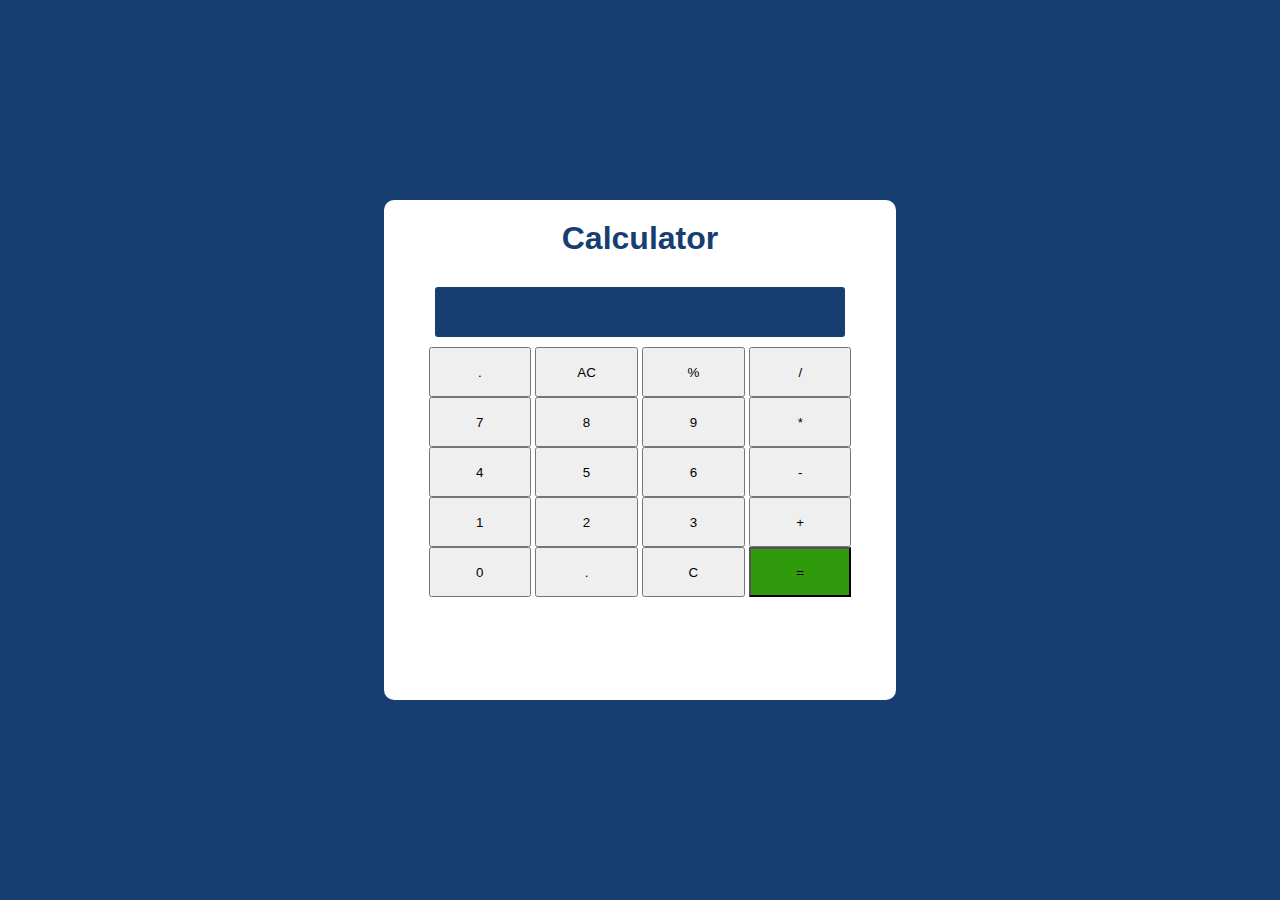
<file: Calculator/index.html>
<!DOCTYPE html>
<html lang="en">
<head>
    <meta charset="UTF-8">
    <meta name="viewport" content="width=device-width, initial-scale=1.0">
    <link rel="stylesheet" href="style.css">
    <title>Calculator</title>
</head>
<body>
    <div class="app">
        <h1>Calculator</h1>
        <input type="text" id="display">
        <div class="buttons">
            <div class="row">
                <button>.</button>
                <button>AC</button>
                <button>%</button>
                <button>/</button>
            </div>
            <div class="row">
                <button>7</button>
                <button>8</button>
                <button>9</button>
                <button>*</button>
            </div>
            <div class="row">
                <button>4</button>
                <button>5</button>
                <button>6</button>
                <button>-</button>
            </div>
            <div class="row">
                <button>1</button>
                <button>2</button>
                <button>3</button>
                <button>+</button>
            </div>
            <div class="row">
                <button>0</button>
                <button>.</button>
                <button>C</button>
                <button id="equal">=</button>
            </div>
        </div>
    </div>



    <script src="index.js"></script>
</body>
</html>
</file>
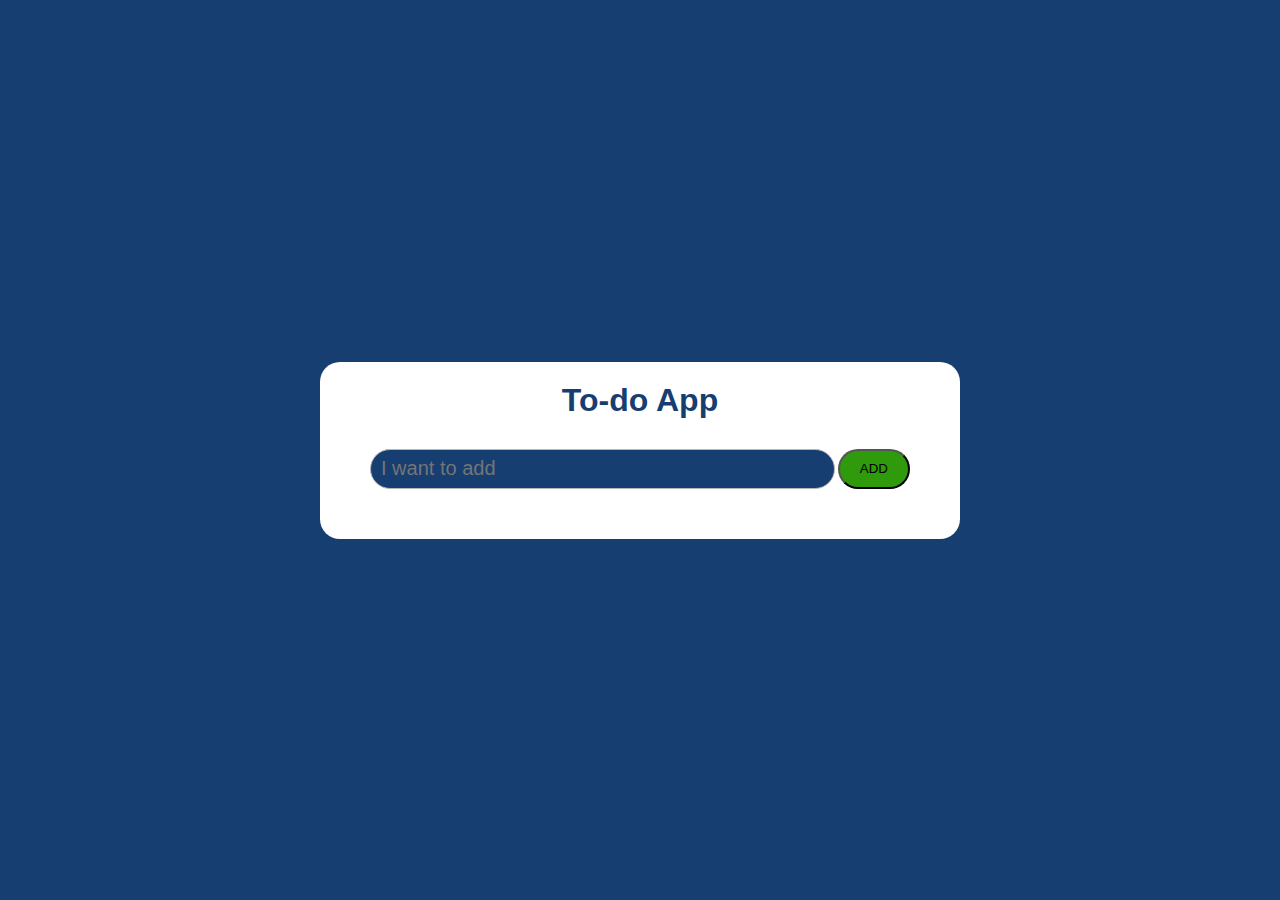
<file: Todo/index.html>
<!DOCTYPE html>
<html lang="en">
<head>
    <meta charset="UTF-8">
    <meta name="viewport" content="width=device-width, initial-scale=1.0">
    <link rel="stylesheet" href="style.css">
    <title>Todo</title>
</head>
<body>

    <div class="app">
        <h1>To-do App</h1>
        <div class="add">
            <input type="text" placeholder="I want to add">
            <button>ADD</button>
        </div>
        <ul id="todo-list">
           
        </ul>
    </div>




    <script src="index.js"></script>
    
</body>
</html>
</file>
<file: Calculator/style.css>
*{
    margin: 0;
    padding: 0;
    box-sizing: border-box;
    font-family: 'Lucida Sans', 'Lucida Sans Regular', 'Lucida Grande', 'Lucida Sans Unicode', Geneva, Verdana, sans-serif;
}

body{
    min-height: 100vh;
    background-color: rgb(23, 62, 113);
    width: 100%;
    display: flex;
    align-items: center;
    justify-content: center;
}
.app{
    width: 40%;
    min-width: 300px;
    min-height: 500px;
    text-align: center;
    background-color: white;
    border-radius: 10px;
}

h1{
    color:  rgb(23, 62, 113);
    margin: 20px auto;
}
#display{
    width: 80%;
    margin: 10px auto;
    height: 50px;
    font-size: 40px;
    line-height: 40px;
    padding: 5px;
    outline: none;
    border: none;
    background-color: rgb(23, 62, 113);
    border-radius: 3px;
    color: white;
    text-align: right;
}

.buttons{
    width: 100%;
    height: 100%;
    display: flex;  
    flex-direction: column;
    align-items: center;
    justify-content: center;
}
.buttons .row{
    width: 100%;
    height: 50px;
}
.buttons .row button{
    height: 100%;
    width: 20%;
}
.buttons .row button:hover {
  background-color: rgba(36, 87, 154, 0.834);
  color: white;
}
#equal{
    background-color: rgb(47, 154, 12);
}
</file>
<file: Todo/style.css>
*{
    margin: 0;
    padding: 0;
    box-sizing: border-box;
}

body{
    min-height: 100vh;
    width: 100%;
    background-color: rgb(23, 62, 113);
    display: flex;
    align-items: center;
    justify-content: center;
    font-family: 'Gill Sans', 'Gill Sans MT', Calibri, 'Trebuchet MS', sans-serif;
}
.app{
    background-color: white;
    padding: 10px 20px;
    border-radius: 20px;
    width: 50%;
}
.app h1{
    color: black;
    padding: 10px;
    margin-bottom: 20px;
    text-align: center;
    color: rgb(23, 62, 113);
    
}
.add{
    margin: 0 30px;
    display: flex;
    justify-content: space-between;
    height: 40px;
    border-radius: 40px;
    gap: 3px;
}
.add input{
    color: white;
    flex: 1;
    padding: 10px;
    font-size: 20px;
    line-height: 20px;
    outline: none;
    border: 1px solid rgb(186, 182, 182);
    border-radius: 40px;
    background-color: rgb(23, 62, 113);
}
.add button{
    padding: 10px 20px;
    border-radius: 40px;
    background-color: rgb(47, 154, 12);
    cursor: pointer;
}

#todo-list{
    padding: 20px;
    list-style: none;

}
#todo-list li{
    padding: 10px 70px 10px 10px;
    display: flex;
    align-items: center;
    justify-content: space-between;
    border-bottom: 1px solid black;
    text-wrap: wrap;
    position: relative;

}
#todo-list li span{
    /* margin-right: -40px; */
    position: absolute;
    right: 0;
    color: red;
    font-weight: bolder;
    
}

/* li[data-complete = "true"]{
    color: red;
} */
li[data-complete = "false"]{
    color: red;
}

li[data-complete = "false"]::after{
    content: "Complete";
    color: black;
    text-decoration: none;
}
li[data-complete = "false"]:hover::after{
    text-decoration: underline;
}

li[data-complete = "true"]::after{
    content: "Completed";
    color: green;
    text-decoration: none;
}

@media (max-width: 600px) {
    body{
        height: 100vh;
        width: 100%;
        position: relative;
        align-items: start;
        padding-top: 20px;
        overflow-x: hidden;
    }
  .app{
    background-color: white;
    border-radius: 20px;
    width: 90%;
}
.app h1{
    color: black;
    padding: 10px;
    margin-bottom: 20px;
    text-align: center;
    color: rgb(23, 62, 113);
    
}
.add{
    margin: 0 30px;
    display: flex;
    justify-content: space-between;
    height: 40px;
    border-radius: 40px;
    gap: 3px;
}
.add input{
    color: white;
    flex: 1;
    padding: 10px;
    font-size: 20px;
    line-height: 20px;
    outline: none;
    border: 1px solid rgb(186, 182, 182);
    border-radius: 40px;
    background-color: rgb(23, 62, 113);
}
.add button{
    padding: 10px 20px;
    border-radius: 40px;
    background-color: rgb(47, 154, 12);
    cursor: pointer;
}

#todo-list{
    padding: 20px;   
    list-style: none;

}
#todo-list li{
    padding: 10px 70px 10px 10px;
    display: flex;
    align-items: center;
    justify-content: space-between;
    border-bottom: 1px solid black;
    text-wrap: wrap;
    position: relative;

}
#todo-list li span{
    /* margin-right: -40px; */
    position: absolute;
    right: 0;
    color: red;
    font-weight: bolder;
}
}
</file>
